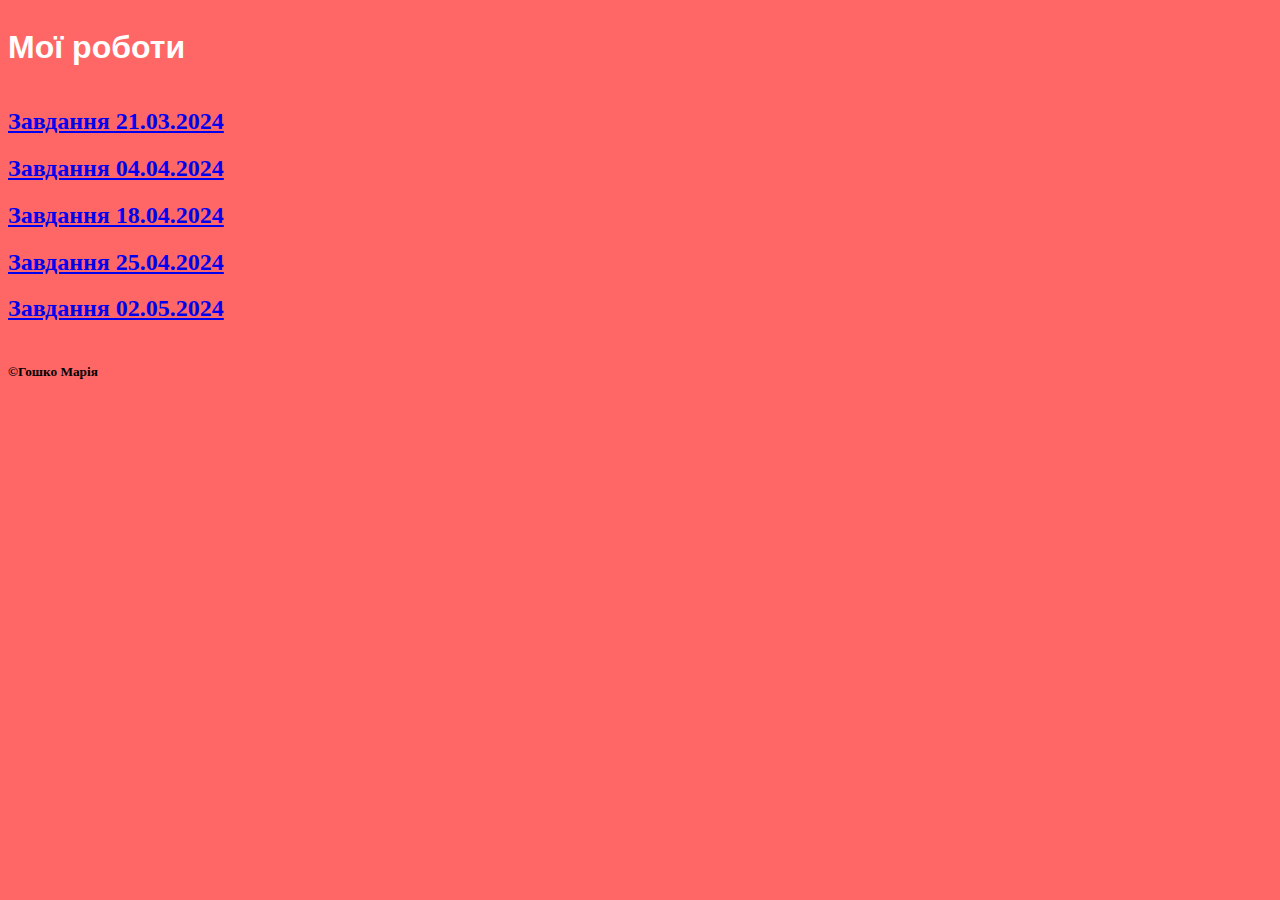
<file: index.html>
<!DOCTYPE html>
<html>
<head>
    <meta charset="utf-8">
    <title>HTML</title>
     <link rel="stylesheet" type="text/css" href="styles.css">
</head>
<body>
    <header>
      <h1>Мої роботи</h1>
    </header>
    
    <section>
        <a href="O076302.html"> <h2>Завдання 21.03.2024</h2> </a>
        <a href="M01907.html"> <h2>Завдання 04.04.2024</h2>
        <a href="F58921.html"> <h2>Завдання 18.04.2024</h2>
        <a href="S777.html"> <h2>Завдання 25.04.2024 </h2></a>
        <a href="B1302T.html"> <h2>Завдання 02.05.2024 </h2></a>
    </section>
    <footer>
        <h5>&#169Гошко Марія</h5>
    </footer>
</body>
</html>
</file>
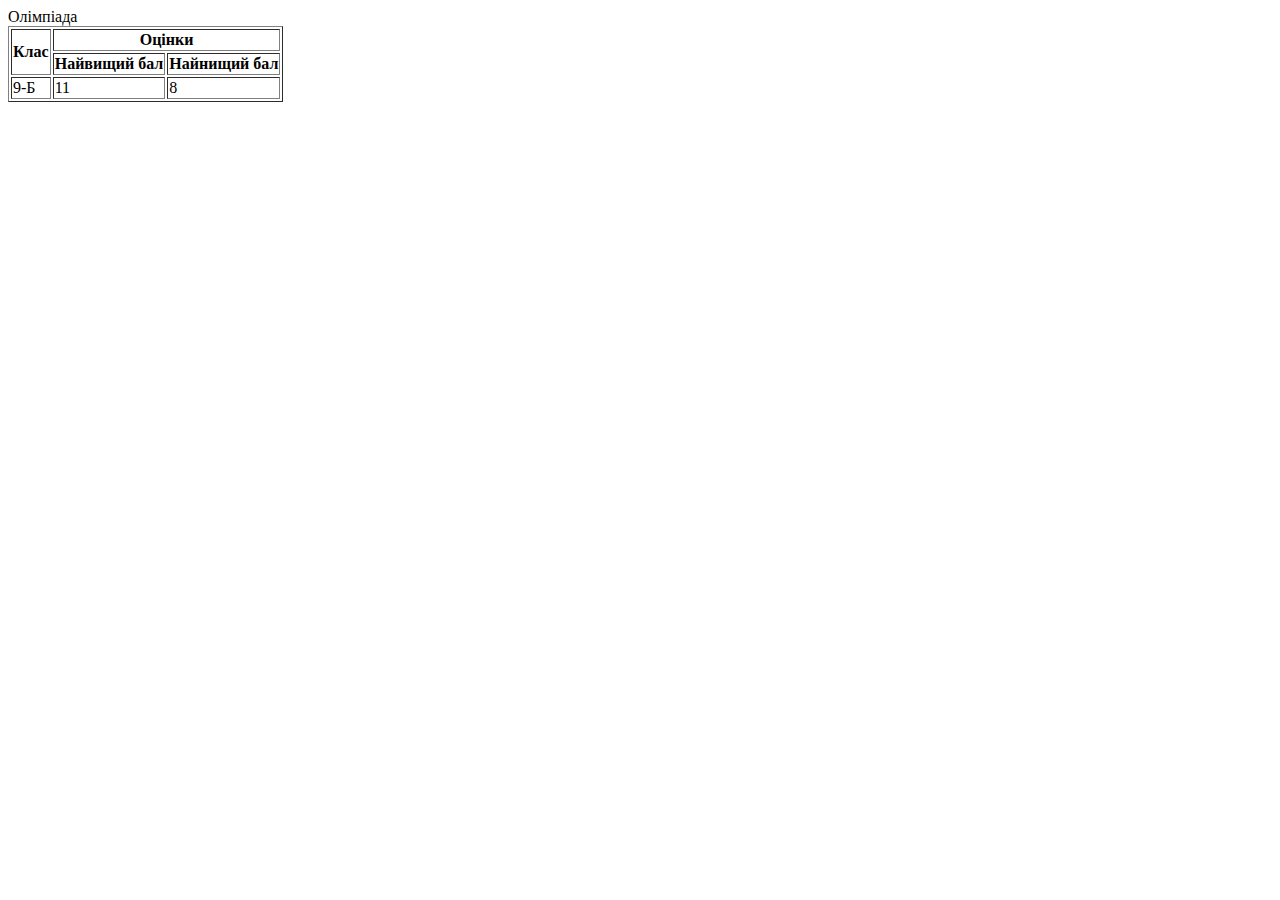
<file: F58921.html>
<!DOCTYPE html>
<html>
<head>
    <meta charset="utf-8">
    <title>Завдання 05.03.2024</title>
</head>
<body>
<table border="1">
<captione>Олімпіада</captione>
  <tr>                          <! Перший рядок>
    <th rowspan="2">Клас</th>                <! Перша комірка >
    <th colspan="2">Оцінки</th>                <! Друга комірка >
  </tr>
  <tr>

     <th>Найвищий бал</th>
     <th>Найнищий бал</th>
  </tr>
  <tr>                        <! Другий рядок>
    <td>9-Б</td>
    <td>11</td>
    <td>8</td>
  </tr>
</table>
</body>
</html>
</file>
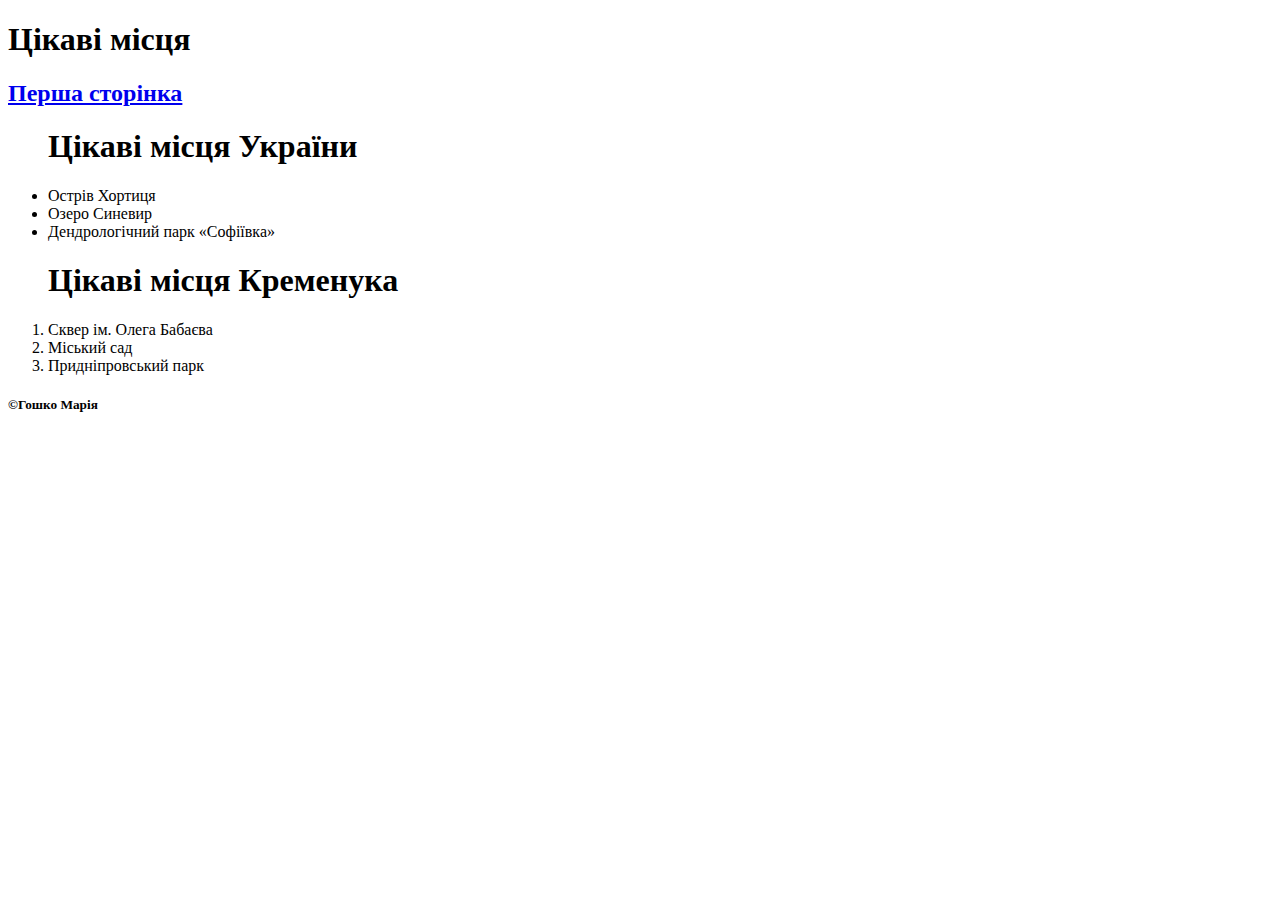
<file: M01907.html>
<!DOCTYPE html>
<html>
<head>
    <meta charset="utf-8">
    <title>Завдання 04.04.2024</title>
</head>
<body>
    <header>
      
    </header>
        <h1>Цікаві місця</h1>
        <a href="index.html"> <h2>Перша сторінка</h2></a>
        <ul><h1>Цікаві місця України</h1>
             <li>Острів Хортиця</li>
             <li>Озеро Синевир</li>
             <li>Дендрологічний парк «Софіївка»</li>
        </ul>
        <ol><h1>Цікаві місця Кременука</h1>
            <li>Сквер ім. Олега Бабаєва</li>
            <li>Міський сад</li>
            <li>Придніпровський парк</li>
        </ol>

    <footer>
        <h5 algin="center">&#169Гошко Марія</h5>
    </footer>
</body>
</html>
</file>
<file: styles.css>
body {
    background-color: #ff6666;
    display: flex;
    justifu-content: center;
    algin-items: center;
    flex-direction: column;
}

header {
    text-algin:center;
    color: white;
    font-family: Arial;
    background-image: url(https://ecooboi.com.ua/files/cache/e4/6b/c3/ecooboi-goluboj-mramornyj-fon-1568546374.jpg);
    background-size: 100%;
}

section {
    text-algin: center;
}

footer {
    text-algin: center;
}
</file>
